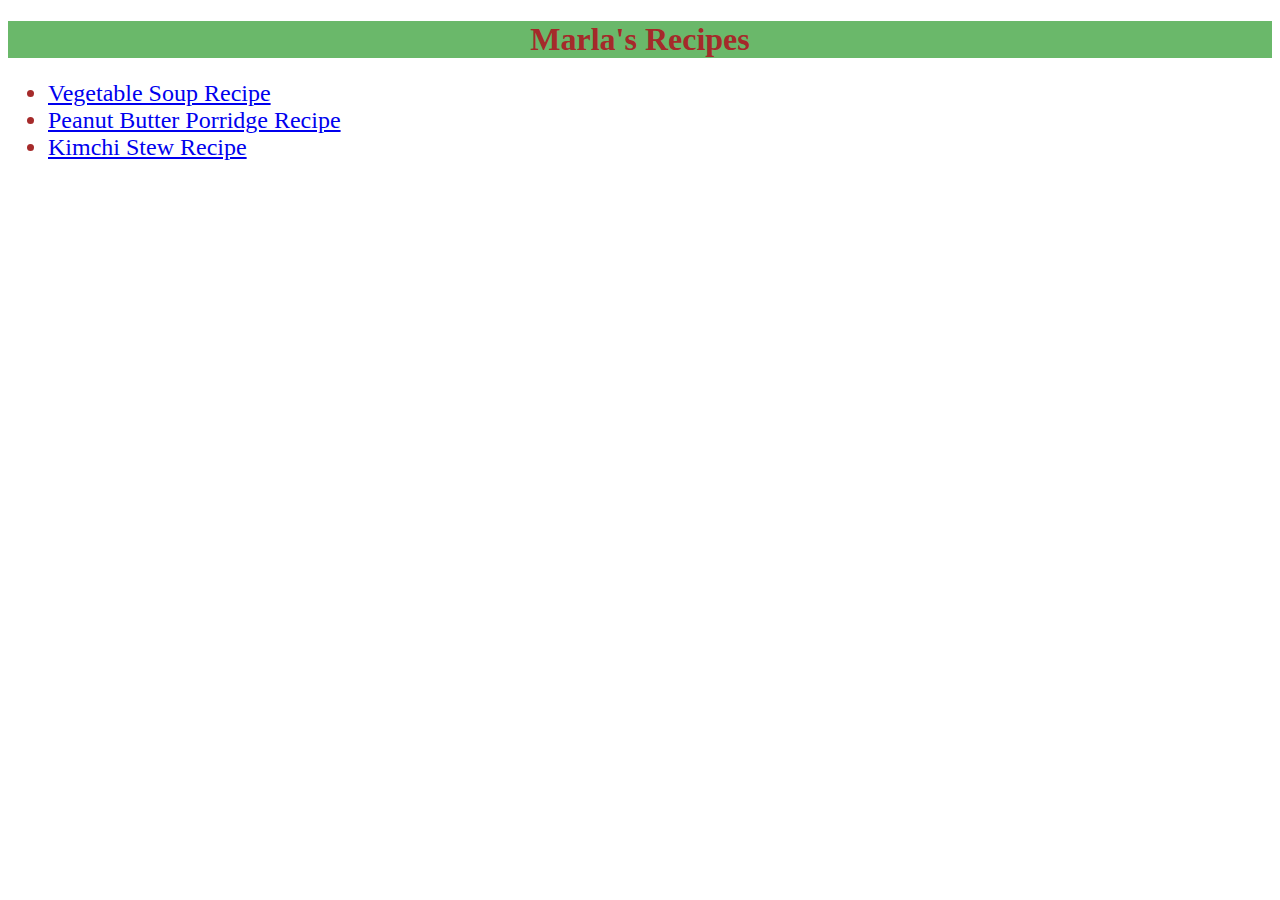
<file: index.html>
<!DOCTYPE html>

<html>
<head>
    <meta charset="utf-8">
    <title>Marla's Recipes</title>
    <link rel="stylesheet" href="style.css">
</head>
<!-- Place your comment here for other developers to understand -->
<body>
    <h1 class="marlasrecipes">
        Marla's Recipes
    </h1>
    <ul>
        <li class="veggie soup"><a href="file:///home/marla/repos/odin-recipes/recipes/veggie-soup.html">Vegetable Soup Recipe</a></li>
        <li class="pb porridge"><a href="file:///home/marla/repos/odin-recipes/recipes/peanut-butter-porridge.html">Peanut Butter Porridge Recipe</a></li>
        <li class="kimchi stew"><a href="file:///home/marla/repos/odin-recipes/recipes/kimchi-stew.html">Kimchi Stew Recipe</a></li>
    </ul>
    



  
</body>

</html>
</file>
<file: style.css>
.marlasrecipes {
    color: brown;
    background-color: #6ab86a;
    font-size: 32px;
    text-align: center;
    font-weight: bold;
    font-family: "Times New Roman", sans-serif, Arial;
}

.veggie.soup,
.pb.porridge,
.kimchi.stew {
    color: brown;
    font-size: 24px;
    font-family: "Times New Roman", sans-serif, Arial;
}
</file>
